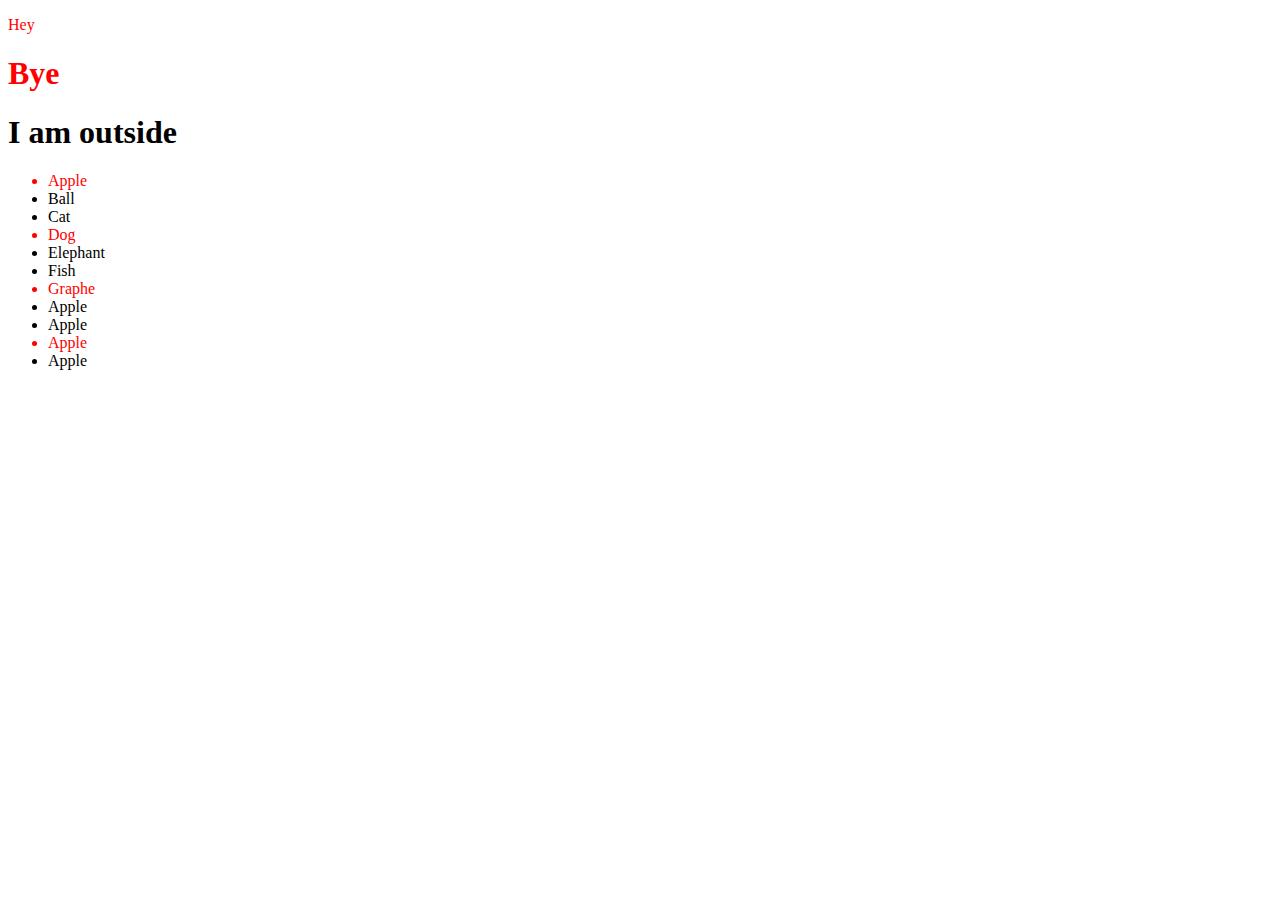
<file: test.html>
<!DOCTYPE html>
<html lang="en">
<head>
    <meta charset="UTF-8">
    <meta http-equiv="X-UA-Compatible" content="IE=edge">
    <meta name="viewport" content="width=device-width, initial-scale=1.0">
    <title>Testing</title>

    <style>
        .par h1,p {
            color: red;
        }

        .list>li:nth-child(3n+1){
            color:red;
        }

    </style>
</head>
<body>
       
    <div class="par">
        <p >Hey</p>
        <h1 >Bye</h1>
    </div>

    <h1>I am outside</h1>

    <ul class="list">
        <li>Apple</li>
        <li>Ball</li>
        <li>Cat</li>
        <li>Dog</li>
        <li>Elephant</li>
        <li>Fish</li>
        <li>Graphe</li>
        <li>Apple</li>
        <li>Apple</li>
        <li>Apple</li>
        <li>Apple</li>
    </ul>

</body>
</html>
</file>
